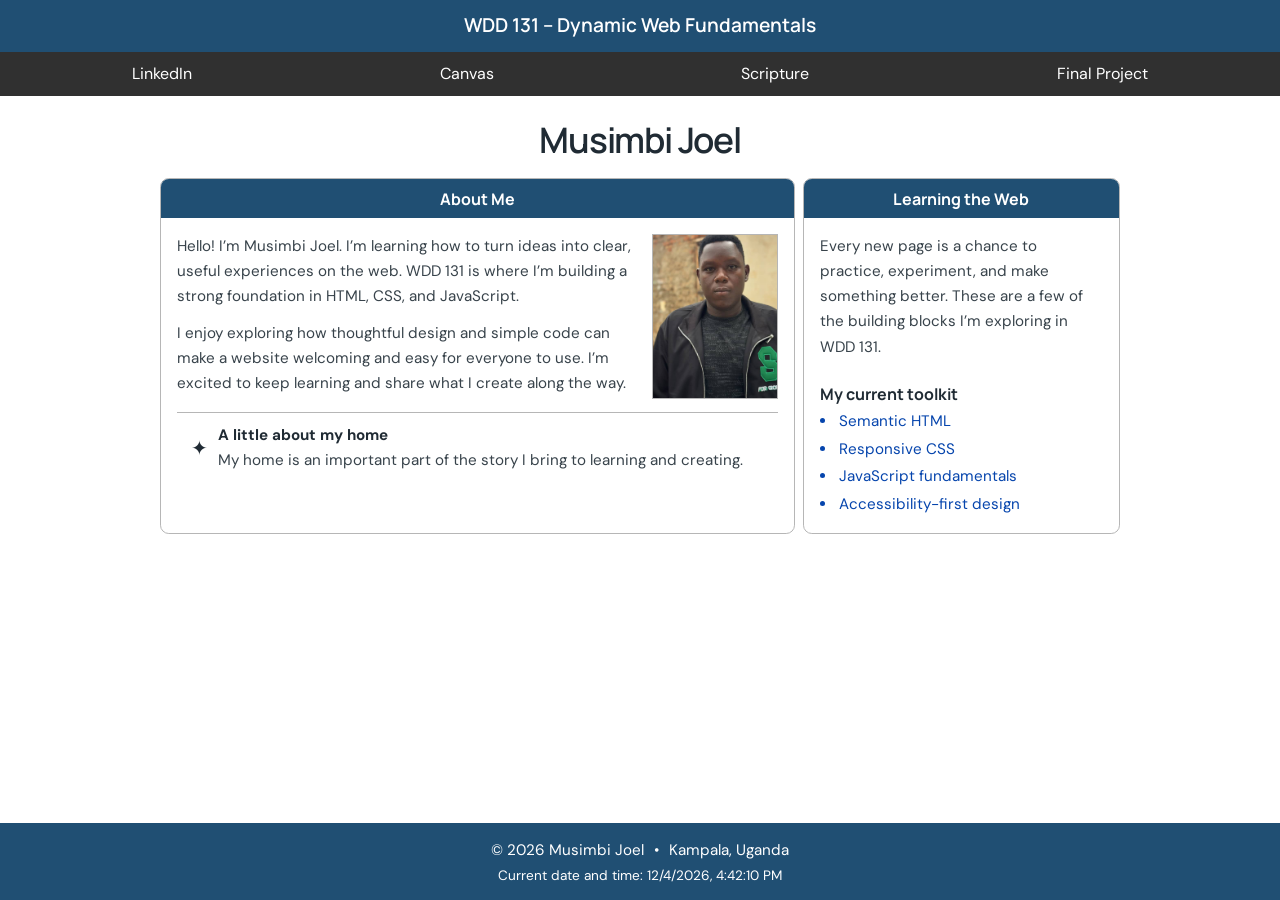
<file: index.html>
<!doctype html>
<html lang="en">
  <head>
    <meta charset="utf-8">
    <meta name="viewport" content="width=device-width, initial-scale=1">
    <title>WDD 131 – Dynamic Web Fundamentals – Musimbi Joel</title>
    <meta name="description" content="WDD 131 – Dynamic Web Fundamentals course landing page for Musimbi Joel, featuring a personal introduction, web development interests, and learning resources.">
    <meta name="author" content="Musimbi Joel">
    <link rel="preconnect" href="https://fonts.googleapis.com">
    <link rel="preconnect" href="https://fonts.gstatic.com" crossorigin>
    <link href="https://fonts.googleapis.com/css2?family=DM+Sans:wght@400;500;600;700&family=Manrope:wght@600;700;800&display=swap" rel="stylesheet">
    <link rel="stylesheet" href="styles/base.css">
    <script src="scripts/getdates.js" defer></script>
  </head>
  <body>
    <header class="site-header">
      <div class="header-inner">
        <span id="course-title">WDD 131 – Dynamic Web Fundamentals</span>
        <nav aria-label="Main navigation">
          <a href="https://www.linkedin.com/">LinkedIn</a>
          <a href="https://byupw.instructure.com/">Canvas</a>
          <a href="https://www.churchofjesuschrist.org/study/scriptures">Scripture</a>
          <a href="./final-project/index.html">Final Project</a>
        </nav>
      </div>
    </header>

    <main>
      <h1>Musimbi Joel</h1>
      <div class="cards">
        <section class="card about-card" aria-labelledby="about-heading">
          <h2 id="about-heading">About Me</h2>
          <div class="card-content">
            <div class="about-copy">
              <p>Hello! I’m Musimbi Joel. I’m learning how to turn ideas into clear, useful experiences on the web. WDD 131 is where I’m building a strong foundation in HTML, CSS, and JavaScript.</p>
              <p>I enjoy exploring how thoughtful design and simple code can make a website welcoming and easy for everyone to use. I’m excited to keep learning and share what I create along the way.</p>
            </div>
            <img class="about-art" src="images/profile.jpeg" alt="Portrait of Musimbi Joel">
          </div>
          <div class="location-note">
            <span class="location-mark" aria-hidden="true">✦</span>
            <p><strong>A little about my home</strong><br>My home is an important part of the story I bring to learning and creating.</p>
          </div>
        </section>

        <section class="card resources-card" aria-labelledby="resources-heading">
          <h2 id="resources-heading">Learning the Web</h2>
          <div class="card-content resources-content">
            <p>Every new page is a chance to practice, experiment, and make something better. These are a few of the building blocks I’m exploring in WDD 131.</p>
          </div>
          <h3>My current toolkit</h3>
          <ul class="toolkit-list">
            <li><span>01</span> Semantic HTML</li>
            <li><span>02</span> Responsive CSS</li>
            <li><span>03</span> JavaScript fundamentals</li>
            <li><span>04</span> Accessibility-first design</li>
          </ul>
        </section>
      </div>
    </main>

    <footer>
      <p>© <span id="currentyear"></span> Musimbi Joel <span class="footer-divider">•</span> <span>Kampala, Uganda</span></p>
      <p id="lastModified"></p>
    </footer>
  </body>
</html>
</file>
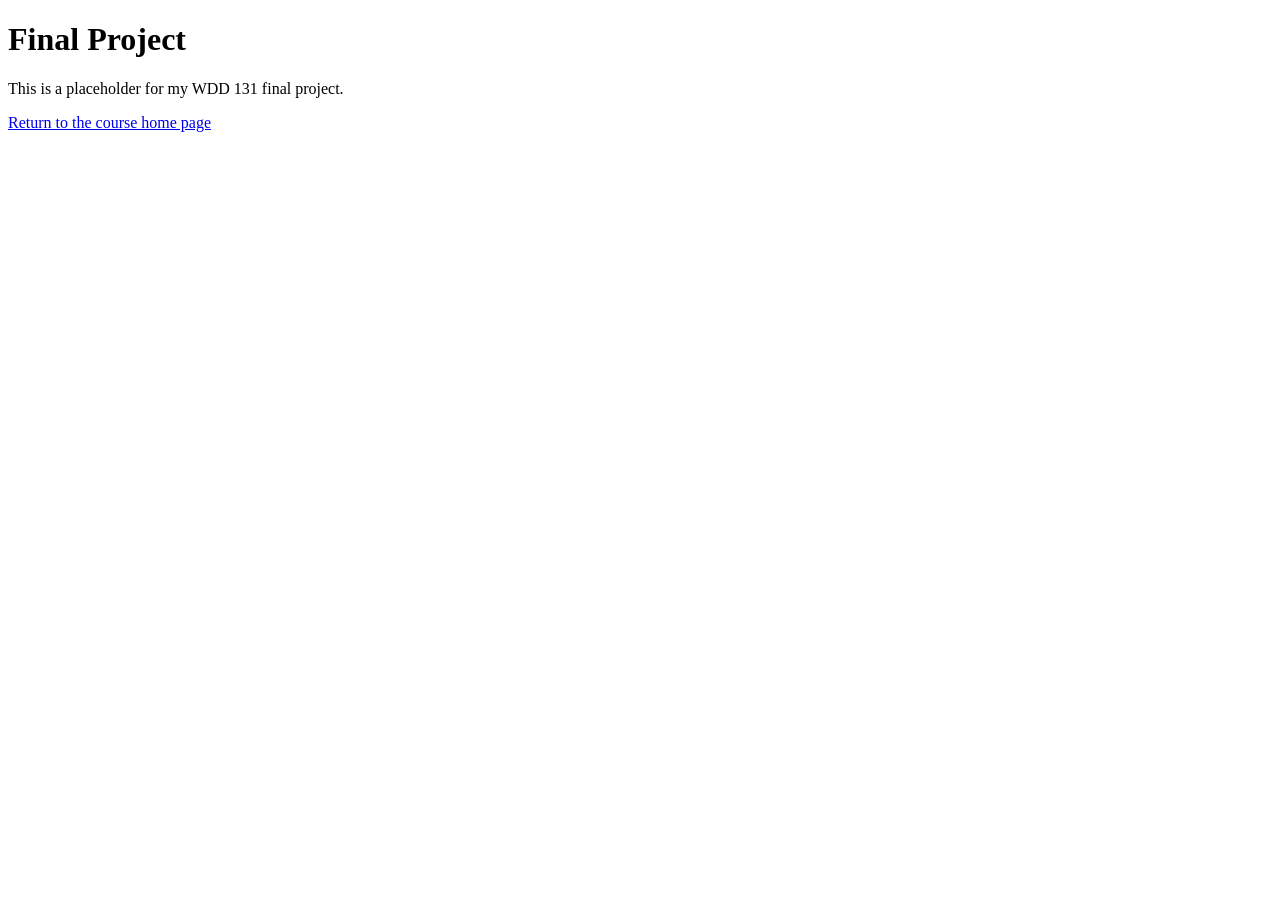
<file: final-project/index.html>
<!doctype html>
<html lang="en">
  <head>
    <meta charset="utf-8">
    <meta name="viewport" content="width=device-width, initial-scale=1">
    <title>Final Project – WDD 131</title>
    <meta name="description" content="A placeholder for the WDD 131 final project.">
  </head>
  <body>
    <main>
      <h1>Final Project</h1>
      <p>This is a placeholder for my WDD 131 final project.</p>
      <p><a href="../index.html">Return to the course home page</a></p>
    </main>
  </body>
</html>
</file>
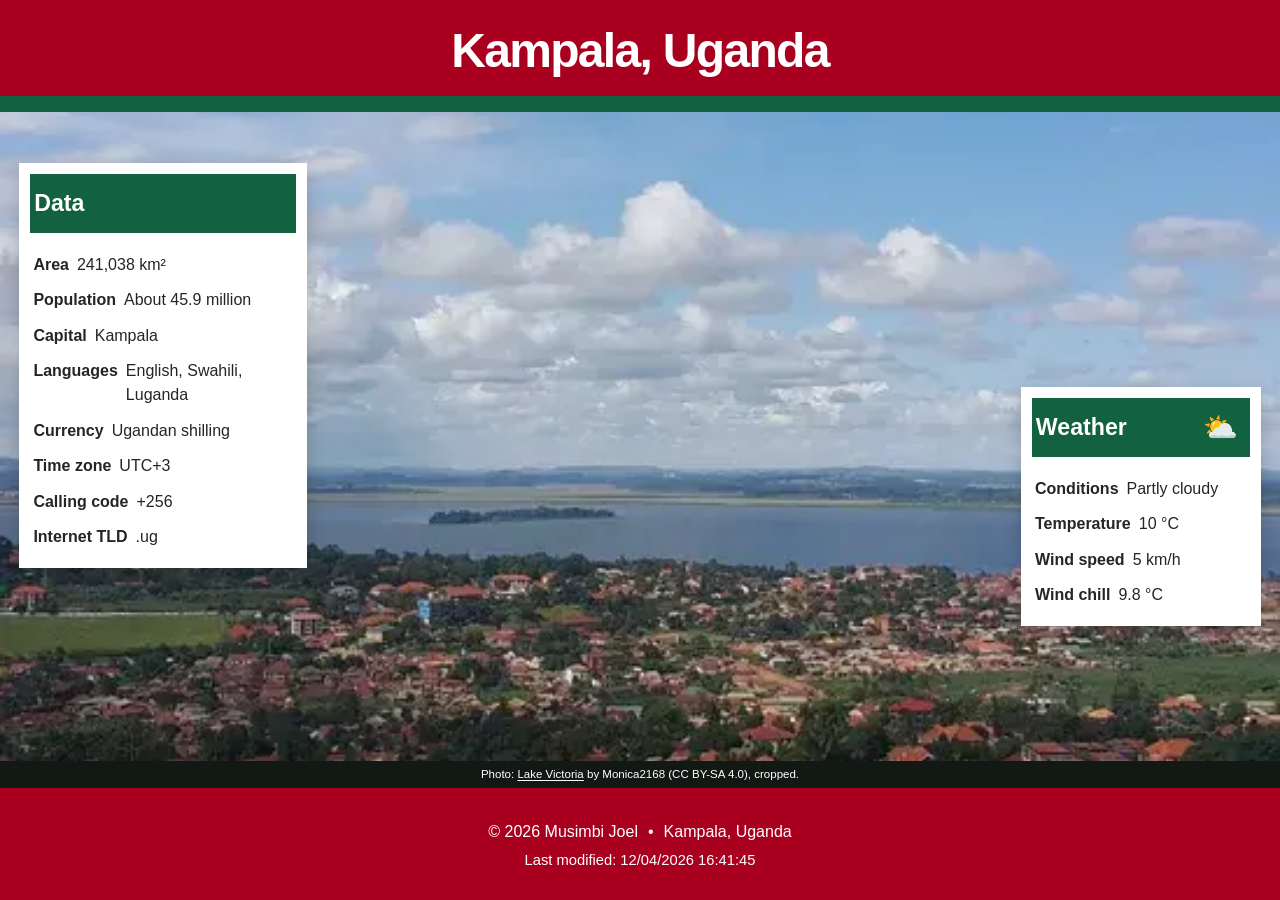
<file: place.html>
<!doctype html>
<html lang="en">
  <head>
    <meta charset="utf-8">
    <meta name="viewport" content="width=device-width, initial-scale=1">
    <meta name="description" content="Discover Kampala, Uganda: its culture, landmarks, and local weather.">
    <meta name="author" content="Musimbi Joel">
    <title>Kampala, Uganda | Musimbi Joel</title>
    <link rel="stylesheet" href="styles/place.css">
    <script src="scripts/place.js" defer></script>
  </head>
  <body>
    <header class="site-header">
      <h1>Kampala, Uganda</h1>
    </header>

    <main>
      <figure class="hero-photo">
        <picture>
          <source media="(max-width: 42rem)" srcset="images/kampala-mobile.webp" type="image/webp">
          <img src="images/kampala-wide.webp" alt="Scenery and cultural landmarks around Kampala, Uganda" width="1600" height="900" fetchpriority="high">
        </picture>
        <figcaption class="photo-credit">
          <span class="mobile-credit">Photo: <a href="https://commons.wikimedia.org/wiki/File:Kampala_Kasubi_Tombs.jpg">Kasubi Tombs</a> by not not phil (CC BY-SA 2.0), cropped.</span>
          <span class="wide-credit">Photo: <a href="https://commons.wikimedia.org/wiki/File:Lake_Victoria-_Kampala-Uganda_1.jpg">Lake Victoria</a> by Monica2168 (CC BY-SA 4.0), cropped.</span>
        </figcaption>
      </figure>

      <div class="info-grid">
        <section class="info-panel country-panel" aria-labelledby="country-heading">
          <h2 id="country-heading">Data</h2>
          <dl class="facts-list">
            <div><dt>Area</dt><dd>241,038 km²</dd></div>
            <div><dt>Population</dt><dd>About 45.9 million</dd></div>
            <div><dt>Capital</dt><dd>Kampala</dd></div>
            <div><dt>Languages</dt><dd>English, Swahili, Luganda</dd></div>
            <div><dt>Currency</dt><dd>Ugandan shilling</dd></div>
            <div><dt>Time zone</dt><dd>UTC+3</dd></div>
            <div><dt>Calling code</dt><dd>+256</dd></div>
            <div><dt>Internet TLD</dt><dd>.ug</dd></div>
          </dl>
        </section>

        <section class="info-panel weather-panel" aria-labelledby="weather-heading">
          <h2 id="weather-heading" class="weather-heading">Weather <img class="weather-icon" src="images/weather-partly-cloudy.svg" alt="" width="44" height="44"></h2>
          <dl class="facts-list">
            <div><dt>Conditions</dt><dd>Partly cloudy</dd></div>
            <div><dt>Temperature</dt><dd><span id="temperature">25</span> °C</dd></div>
            <div><dt>Wind speed</dt><dd><span id="windSpeed">8</span> km/h</dd></div>
            <div><dt>Wind chill</dt><dd id="windChill">N/A</dd></div>
          </dl>
        </section>
      </div>
    </main>

    <footer class="site-footer">
      <p>© <span id="currentyear"></span> Musimbi Joel <span class="footer-divider">•</span> Kampala, Uganda</p>
      <p id="lastModified"></p>
    </footer>
  </body>
</html>
</file>
<file: styles/base.css>
:root {
  color-scheme: light;
  --ink: #202b34;
  --muted: #38434b;
  --blue: #204f73;
  --nav: #303030;
  --line: #b6b6b6;
  font-family: "DM Sans", sans-serif;
}

* {
  box-sizing: border-box;
}

body {
  display: flex;
  min-height: 100vh;
  flex-direction: column;
  margin: 0;
  color: var(--ink);
  background: #fff;
  font-size: 0.95rem;
  line-height: 1.65;
}

.site-header {
  color: #fff;
}

.header-inner {
  width: 100%;
}

#course-title {
  display: block;
  padding: 0.65rem 1rem;
  color: #fff;
  background: var(--blue);
  font-family: "Manrope", sans-serif;
  font-size: 1.2rem;
  font-weight: 600;
  text-align: center;
}

nav {
  display: flex;
  min-height: 2.5rem;
  flex-wrap: wrap;
  align-items: center;
  justify-content: space-around;
  gap: 0.25rem 1rem;
  padding: 0.35rem 1rem;
  background: var(--nav);
}

nav a {
  padding: 0.2rem 0;
  color: #fff;
  font-size: 1rem;
  text-decoration: none;
  text-underline-offset: 0.2em;
  transition: color 160ms ease, text-decoration-color 160ms ease;
}

nav a:hover,
nav a:focus-visible {
  color: #fff;
  text-decoration: underline;
}

nav a:focus-visible {
  outline: 2px solid #fff;
  outline-offset: 3px;
}

main {
  width: min(960px, calc(100% - 2rem));
  flex: 1;
  margin: 1.35rem auto 1rem;
}

h1,
h2,
h3 {
  font-family: "Manrope", sans-serif;
  line-height: 1.25;
}

h1 {
  margin: 0 0 1rem;
  font-size: clamp(1.8rem, 4vw, 2.2rem);
  font-weight: 600;
  letter-spacing: -0.035em;
  text-align: center;
}

.cards {
  display: grid;
  grid-template-columns: minmax(0, 2fr) minmax(250px, 1fr);
  gap: 0.5rem;
  align-items: stretch;
}

.card {
  overflow: hidden;
  border: 1px solid var(--line);
  border-radius: 0.55rem;
  background: #fff;
}

.card h2 {
  margin: 0;
  padding: 0.6rem 1rem;
  color: #fff;
  background: var(--blue);
  font-size: 1rem;
  font-weight: 700;
  text-align: center;
}

.about-card {
  padding-bottom: 0.8rem;
}

.about-card .card-content {
  display: grid;
  grid-template-columns: minmax(0, 1fr) minmax(105px, 21%);
  gap: 1rem;
  align-items: start;
  margin: 1rem 1rem 0;
}

.about-copy p,
.resources-content p {
  margin: 0 0 0.7rem;
  color: var(--muted);
}

.about-art {
  display: block;
  width: 100%;
  max-width: 150px;
  height: 165px;
  justify-self: end;
  object-fit: cover;
  border: 1px solid var(--line);
  border-radius: 0;
}

.location-note {
  display: flex;
  gap: 0.65rem;
  align-items: center;
  margin: 0.3rem 1rem 0;
  padding: 0.65rem 0.85rem;
  border-top: 1px solid var(--line);
}

.location-note p {
  margin: 0;
  color: var(--muted);
}

.location-note strong {
  color: var(--ink);
}

.location-mark {
  flex: 0 0 auto;
  color: var(--ink);
  font-size: 1.25rem;
}

.resources-card {
  padding-bottom: 1rem;
}

.resources-content {
  display: flex;
  flex-direction: column;
  align-items: stretch;
  margin: 1rem 1rem 0;
}

.card h3 {
  margin: 0.8rem 1rem 0.35rem;
  font-size: 1rem;
}

.toolkit-list {
  display: grid;
  grid-template-columns: 1fr;
  gap: 0.15rem;
  margin: 0 1rem;
  padding-left: 1.1rem;
}

.toolkit-list li {
  padding-left: 0.1rem;
  color: #0645ad;
}

.toolkit-list li span {
  display: none;
}

footer {
  width: 100%;
  padding: 0.85rem 1rem 0.7rem;
  color: #fff;
  background: var(--blue);
  text-align: center;
}

footer p {
  margin: 0.1rem 0;
}

.footer-divider {
  margin-inline: 0.35rem;
  color: #fff;
}

#lastModified {
  color: #fff;
  font-size: 0.85rem;
}

@media (max-width: 700px) {
  .cards {
    grid-template-columns: 1fr;
    gap: 0.8rem;
  }
}

@media (max-width: 480px) {
  main {
    width: calc(100% - 1.25rem);
    margin-top: 1rem;
  }

  .about-card .card-content {
    grid-template-columns: minmax(0, 1fr) minmax(90px, 30%);
    gap: 0.7rem;
    margin-inline: 0.75rem;
  }

  .location-note,
  .resources-content {
    margin-inline: 0.75rem;
  }

  nav {
    justify-content: space-evenly;
  }
}

@media (prefers-reduced-motion: reduce) {
  *,
  *::before,
  *::after {
    scroll-behavior: auto !important;
    transition-duration: 0.01ms !important;
  }
}
</file>
<file: styles/place.css>
:root {
  color-scheme: light;
  --ink: #252525;
  --muted: #252525;
  --red: #a90020;
  --green: #12613f;
  --paper: #fff;
  font-family: Arial, Helvetica, sans-serif;
}

* {
  box-sizing: border-box;
}

body {
  display: flex;
  min-height: 100vh;
  flex-direction: column;
  margin: 0;
  color: var(--ink);
  background: #f4f3ef;
  font-size: 1rem;
  line-height: 1.5;
}

.site-header {
  position: relative;
  z-index: 1;
  display: grid;
  min-height: 7rem;
  place-items: center;
  padding: 0.75rem 1rem 1rem;
  color: #fff;
  background: var(--red);
  text-align: center;
}

.site-header::after {
  position: absolute;
  right: 0;
  bottom: 0;
  left: 0;
  height: 1rem;
  background: var(--green);
  content: "";
}

.site-header h1 {
  margin: 0 0 0.4rem;
  font-size: clamp(2rem, 5vw, 3rem);
  font-weight: 700;
  letter-spacing: -0.035em;
}

main {
  position: relative;
  flex: 1;
}

.hero-photo {
  position: relative;
  height: clamp(30rem, calc(100vh - 14rem), 45rem);
  margin: 0;
  overflow: hidden;
  background: #455f59;
}

.hero-photo picture,
.hero-photo img {
  display: block;
  width: 100%;
  height: 100%;
}

.hero-photo img {
  object-fit: cover;
  object-position: center 54%;
}

.photo-credit {
  position: absolute;
  right: 0;
  bottom: 0;
  left: 0;
  padding: 0.35rem 1rem;
  color: #fff;
  background: #121814;
  font-size: 0.72rem;
  line-height: 1.4;
  text-align: center;
}

.photo-credit a {
  color: #fff;
  text-underline-offset: 0.15em;
}

.photo-credit a:hover,
.photo-credit a:focus-visible {
  color: #fff;
}

.photo-credit a:focus-visible {
  outline: 2px solid #fff;
  outline-offset: 2px;
}

.mobile-credit {
  display: none;
}

.wide-credit {
  display: inline;
}

.info-grid {
  position: absolute;
  inset: 0;
  display: flex;
  align-items: flex-start;
  justify-content: space-between;
  gap: 1rem;
  padding: 3.2rem 1.5%;
  pointer-events: none;
}

.info-panel {
  width: min(27%, 18rem);
  overflow: hidden;
  border: 0.7rem solid var(--paper);
  background: var(--paper);
  box-shadow: 0 0.3rem 1.1rem rgb(0 0 0 / 18%);
  backdrop-filter: blur(2px);
  pointer-events: auto;
}

.country-panel {
  margin-top: 0;
}

.weather-panel {
  width: min(22%, 15rem);
  margin-top: 14rem;
}

.info-panel h2 {
  display: flex;
  min-height: 3.7rem;
  align-items: center;
  justify-content: space-between;
  gap: 0.5rem;
  margin: 0 -0.25rem 0.85rem -0.75rem;
  padding: 0.65rem 1rem;
  color: #fff;
  background: var(--green);
  font-size: 1.45rem;
  line-height: 1.2;
}

.facts-list {
  margin: 0;
  padding: 0 0.2rem 0.1rem;
}

.facts-list div {
  display: grid;
  grid-template-columns: auto minmax(0, 1fr);
  gap: 0.5rem;
  padding: 0.36rem 0;
  font-size: clamp(0.85rem, 1.3vw, 1rem);
}

.facts-list dt {
  font-weight: 600;
  text-align: right;
}

.facts-list dd {
  margin: 0;
  color: var(--muted);
}

.weather-icon {
  flex: 0 0 auto;
  width: 2.25rem;
  height: 2.25rem;
}

.site-footer {
  position: relative;
  z-index: 1;
  display: flex;
  min-height: 7rem;
  flex-direction: column;
  justify-content: center;
  padding: 1.35rem 1rem 1.15rem;
  color: #fff;
  background: var(--red);
  text-align: center;
}

.site-footer p {
  margin: 0.15rem 0;
}

.footer-divider {
  margin-inline: 0.35rem;
  color: #fff;
}

#lastModified {
  color: #fff;
  font-size: 0.92rem;
}

@media (max-width: 48rem) {
  .site-header {
    min-height: 5.2rem;
    padding-block: 0.55rem 0.8rem;
  }

  .site-header::after {
    height: 0.65rem;
  }

  .site-header h1 {
    margin-bottom: 0.25rem;
  }

  .hero-photo {
    height: clamp(16rem, 62vw, 25rem);
  }

  .hero-photo img {
    object-position: center 50%;
  }

  .photo-credit {
    padding: 0.3rem 0.55rem;
    font-size: 0.65rem;
  }

  .mobile-credit {
    display: inline;
  }

  .wide-credit {
    display: none;
  }

  .info-grid {
    position: relative;
    inset: auto;
    display: grid;
    grid-template-columns: minmax(0, 1fr);
    gap: 0.9rem;
    width: min(100% - 1.25rem, 32rem);
    margin: -1rem auto 1.25rem;
    padding: 0;
  }

  .info-panel,
  .weather-panel {
    width: 100%;
    margin: 0;
    border-width: 0.55rem;
  }

  .info-panel h2 {
    min-height: 3.25rem;
    margin-bottom: 0.5rem;
    font-size: 1.25rem;
  }

  .facts-list {
    padding: 0 0.55rem 0.25rem;
  }

  .facts-list div {
    grid-template-columns: minmax(7.5rem, 0.8fr) minmax(0, 1fr);
    gap: 0.65rem;
    padding: 0.32rem 0;
    font-size: 0.95rem;
  }

  .facts-list dt {
    text-align: left;
  }

  .facts-list dd {
    text-align: right;
  }

  .weather-heading::after {
    content: none;
  }

  .site-footer {
    min-height: 5.5rem;
    padding-block: 0.85rem;
  }
}

@media (min-width: 48.01rem) {
  .weather-heading::after {
    content: "\26c5";
    font-size: 1.75rem;
    line-height: 1;
  }

  .weather-icon {
    display: none;
  }
}

@media (max-width: 22rem) {
  .facts-list {
    padding-inline: 0.2rem;
  }

  .facts-list div {
    grid-template-columns: minmax(6.6rem, 0.8fr) minmax(0, 1fr);
    gap: 0.4rem;
    font-size: 0.88rem;
  }
}

@media (prefers-reduced-motion: reduce) {
  *,
  *::before,
  *::after {
    scroll-behavior: auto !important;
    transition-duration: 0.01ms !important;
  }
}
</file>
